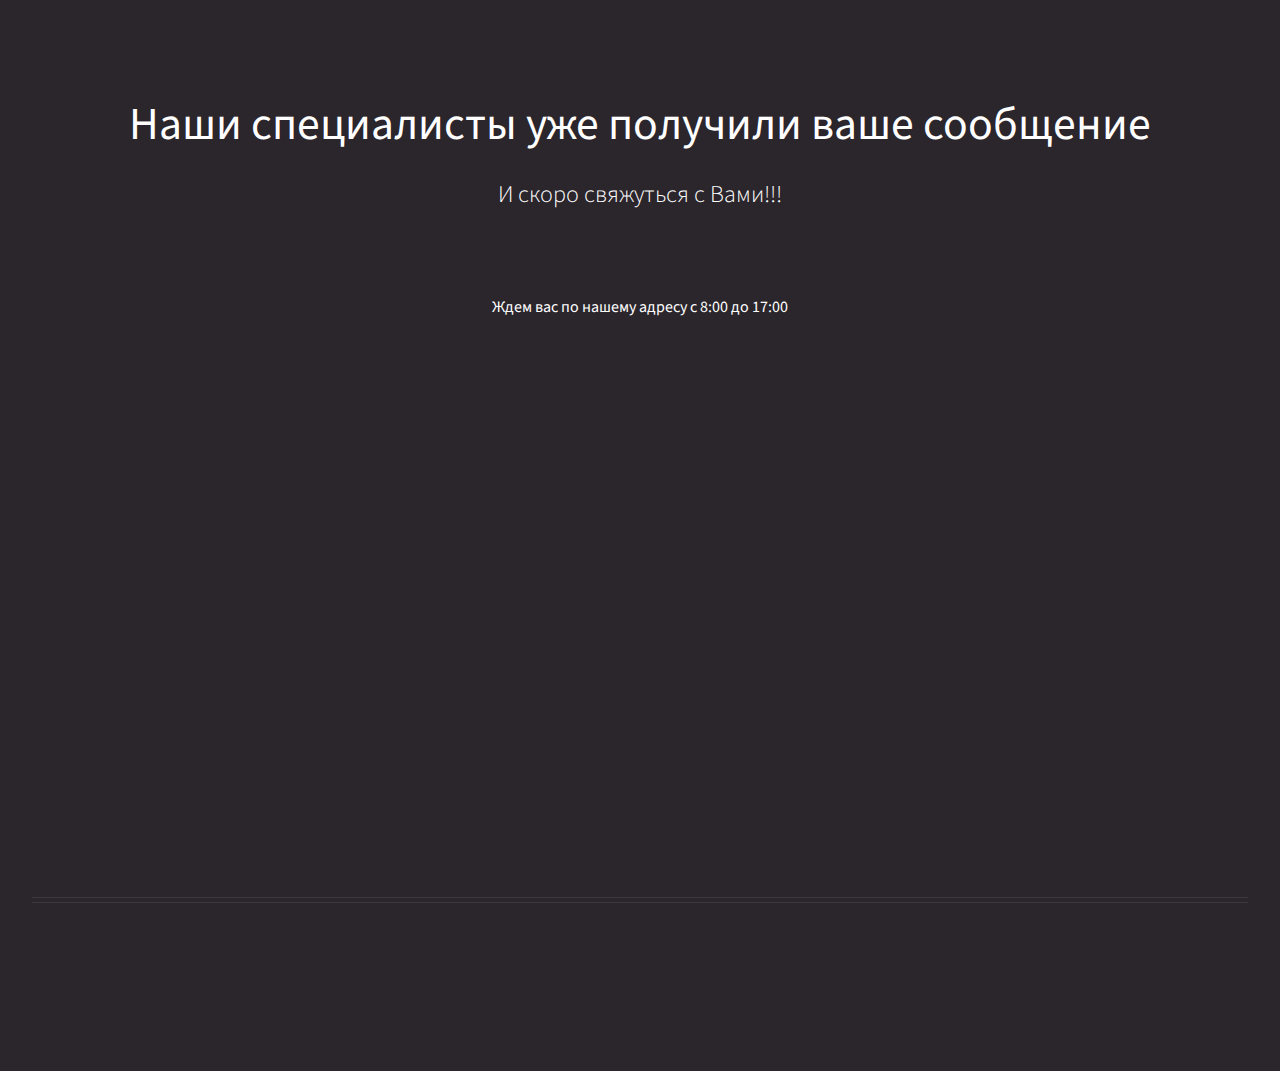
<file: weworkfast.html>
<html>
	<head>
		<title>Вакансии</title>
		<meta charset="utf-8" />
		<script src='https://www.google.com/recaptcha/api.js'></script>
		<meta name="viewport" content="width=device-width, initial-scale=1" />
		<!--[if lte IE 8]><script src="assets/js/ie/html5shiv.js"></script><![endif]-->
		<link rel="stylesheet" href="assets/css/main.css" />
		<!--[if lte IE 8]><link rel="stylesheet" href="assets/css/ie8.css" /><![endif]-->
	</head>
	<div id="footer">
					<div class="container">
						<div class="row">
								<section class="12u 12u(mobile)">
									<header>
										<h2>Наши специалисты уже получили ваше сообщение</h2>
										<p style="align:center;">И скоро свяжуться с Вами!!!</p>
									</header>

								</section>
						</div>
						<div class="row">
							<div class="container">
								<section class="12u 12u(mobile)">
									<header>
										<h1 style="color:white;"><span class="label">Ждем вас по нашему адресу с 8:00 до 17:00 </span></h1>
										<iframe src="https://www.google.com/maps/embed?pb=!1m18!1m12!1m3!1d2289.064866136699!2d82.88998901590107!3d54.98949668035609!2m3!1f0!2f0!3f0!3m2!1i1024!2i768!4f13.1!3m3!1m2!1s0x42dfe6e9961759fd%3A0x32cf7e090888623c!2z0J7RgNCz0YLQtdGF0YHRgtGA0L7QuSwg0JjRgdC_0YvRgtCw0YLQtdC70YzQvdCw0Y8g0JvQsNCx0L7RgNCw0YLQvtGA0LjRjw!5e0!3m2!1sru!2sru!4v1465127766313" width="500" height="500" frameborder="0"
										style="border:0; left:50%; alignment:center" allowfullscreen></iframe>
									</header>
								</section>
							</div>
						</div>
						</div>
						<hr />
						</div>

						</div>




		<!-- Scripts -->
			<script src="assets/js/jquery.min.js"></script>
			<script src="assets/js/jquery.dropotron.min.js"></script>
			<script src="assets/js/jquery.scrolly.min.js"></script>
			<script src="assets/js/jquery.onvisible.min.js"></script>
			<script src="assets/js/skel.min.js"></script>
			<script src="assets/js/util.js"></script>

			<!--[if lte IE 8]><script src="assets/js/ie/respond.min.js"></script><![endif]-->
			<script src="assets/js/main.js"></script>

	</body>
</html>
</file>
<file: assets/css/ie8.css>
/*
	Helios by HTML5 UP
	html5up.net | @ajlkn
	Free for personal and commercial use under the CCA 3.0 license (html5up.net/license)
*/

/* Basic */

	a {
		border-bottom: solid 1px #ddd;
	}

	hr {
		border-top: solid 1px #777;
		border-bottom: solid 1px #777;
	}

	.timestamp {
		color: #777;
	}

/* Section/Article */

	section > .last-child, section.last-child, article > .last-child, article.last-child {
		margin-bottom: 0;
	}

/* List */

	ul.divided li {
		border-top: solid 1px #777;
	}

	ul.menu li {
		border-left: solid 1px #777;
	}

	ul.icons {
		background: #333;
		-ms-behavior: url("assets/js/ie/PIE.htc");
	}

/* Button */

	.button {
		-ms-behavior: url("assets/js/ie/PIE.htc");
	}

/* Icons */

	.icon.circled {
		-ms-behavior: url("assets/js/ie/PIE.htc");
	}

/* Header */

	#header {
		-ms-behavior: url("assets/js/ie/backgroundsize.min.htc");
	}

	body.homepage #header {
		height: auto;
		min-height: 0;
		padding: 12em 0 12em 0;
	}

		body.homepage #header:after {
			display: none;
		}

/* Nav */

	#nav > ul:before, #nav > ul:after {
		border-top: solid 1px #777;
		border-bottom: solid 1px #777;
	}

	#nav > ul > li {
		-ms-behavior: url("assets/js/ie/PIE.htc");
	}

		#nav > ul > li.active {
			border-color: #999;
		}

	.dropotron {
		background: #fff;
		-ms-behavior: url("assets/js/ie/PIE.htc");
	}

		.dropotron li {
			border-color: #eee;
			padding-right: 1em;
			color: #5b5b5b;
		}

		.dropotron.level-0 {
			box-shadow: none !important;
			margin-top: 1em;
		}

/* Carousel */

	.carousel .forward, .carousel .backward {
		border-radius: 100%;
		background-color: #483949;
		width: 7em;
		height: 7em;
		margin-top: -3.5em;
		border-radius: 100%;
		-ms-behavior: url("assets/js/ie/PIE.htc");
	}

		.carousel .forward:before, .carousel .backward:before {
			display: none;
		}

	.carousel .forward {
		right: -3.5em;
	}

	.carousel .backward {
		left: -3.5em;
	}

/* Footer */

	#footer ul.divided li {
		border-color: #3B373C;
	}

	#footer ul.menu li {
		border-color: #3B373C;
	}

	#footer hr {
		border-color: #3B373C;
	}

	#footer .icons {
		background: #2F2930;
	}

	#footer .copyright {
		color: #777;
	}

		#footer .copyright a {
			color: #aaa;
			border: 0;
		}

			#footer .copyright a:hover {
				color: #ccc;
			}
</file>
<file: assets/css/main.css>
@import url("http://fonts.googleapis.com/css?family=Source+Sans+Pro:300,300italic,400,400italic,600");
@import url("font-awesome.min.css");

/*
	Helios by HTML5 UP
	html5up.net | @ajlkn
	Free for personal and commercial use under the CCA 3.0 license (html5up.net/license)
*/

/* Reset */

	html, body, div, span, applet, object, iframe, h1, h2, h3, h4, h5, h6, p, blockquote, pre, a, abbr, acronym, address, big, cite, code, del, dfn, em, img, ins, kbd, q, s, samp, small, strike, strong, sub, sup, tt, var, b, u, i, center, dl, dt, dd, ol, ul, li, fieldset, form, label, legend, table, caption, tbody, tfoot, thead, tr, th, td, article, aside, canvas, details, embed, figure, figcaption, footer, header, hgroup, menu, nav, output, ruby, section, summary, time, mark, audio, video {
		margin: 0;
		padding: 0;
		border: 0;
		font-size: 100%;
		font: inherit;
		vertical-align: baseline;
	}

	article, aside, details, figcaption, figure, footer, header, hgroup, menu, nav, section {
		display: block;
	}



	body {
		line-height: 1;
	}

	ol, ul {
		list-style: none;
	}

	blockquote, q {
		quotes: none;
	}

	blockquote:before, blockquote:after, q:before, q:after {
		content: '';
		content: none;
	}

	table {
		border-collapse : separate;
		border-style : solid;
		font-size: small;
	}

	body {
		-webkit-text-size-adjust: none;
	}

/* Box Model */

	*, *:before, *:after {
		-moz-box-sizing: border-box;
		-webkit-box-sizing: border-box;
		box-sizing: border-box;
	}

/* Containers */

	.container {
		margin-left: auto;
		margin-right: auto;
	}

	.container.\31 25\25 {
		width: 100%;
		max-width: 1750px;
		min-width: 1400px;
	}

	.container.\37 5\25 {
		width: 1050px;
	}

	.container.\35 0\25 {
		width: 700px;
	}

	.container.\32 5\25 {
		width: 350px;
	}

	.container {
		width: 1400px;
	}

	@media screen and (max-width: 1680px) {

		.container.\31 25\25 {
			width: 100%;
			max-width: 1500px;
			min-width: 1200px;
		}

		.container.\37 5\25 {
			width: 900px;
		}

		.container.\35 0\25 {
			width: 600px;
		}

		.container.\32 5\25 {
			width: 300px;
		}

		.container {
			width: 1200px;
		}

	}

	@media screen and (max-width: 1280px) {

		.container.\31 25\25 {
			width: 100%;
			max-width: 125%;
			min-width: 100%;
		}

		.container.\37 5\25 {
			width: 75%;
		}

		.container.\35 0\25 {
			width: 50%;
		}

		.container.\32 5\25 {
			width: 25%;
		}

		.container {
			width: 100%;
		}

	}

	@media screen and (max-width: 960px) {

		.container.\31 25\25 {
			width: 100%;
			max-width: 125%;
			min-width: 100%;
		}

		.container.\37 5\25 {
			width: 75%;
		}

		.container.\35 0\25 {
			width: 50%;
		}

		.container.\32 5\25 {
			width: 25%;
		}

		.container {
			width: 100%;
		}

	}

	@media screen and (max-width: 840px) {

		.container.\31 25\25 {
			width: 100%;
			max-width: 125%;
			min-width: 100%;
		}

		.container.\37 5\25 {
			width: 75%;
		}

		.container.\35 0\25 {
			width: 50%;
		}

		.container.\32 5\25 {
			width: 25%;
		}

		.container {
			width: 100% !important;
		}

	}

	@media screen and (max-width: 736px) {

		.container.\31 25\25 {
			width: 100%;
			max-width: 125%;
			min-width: 100%;
		}

		.container.\37 5\25 {
			width: 75%;
		}

		.container.\35 0\25 {
			width: 50%;
		}

		.container.\32 5\25 {
			width: 25%;
		}

		.container {
			width: 100% !important;
		}

	}

/* Grid */

	.row {
		border-bottom: solid 1px transparent;
		-moz-box-sizing: border-box;
		-webkit-box-sizing: border-box;
		box-sizing: border-box;
	}

	.row > * {
		float: left;
		-moz-box-sizing: border-box;
		-webkit-box-sizing: border-box;
		box-sizing: border-box;
	}

	.row:after, .row:before {
		content: '';
		display: block;
		clear: both;
		height: 0;
	}

	.row.uniform > * > :first-child {
		margin-top: 0;
	}

	.row.uniform > * > :last-child {
		margin-bottom: 0;
	}

	.row.\30 \25 > * {
		padding: 0px 0 0 0px;
	}

	.row.\30 \25 {
		margin: 0px 0 -1px 0px;
	}

	.row.uniform.\30 \25 > * {
		padding: 0px 0 0 0px;
	}

	.row.uniform.\30 \25 {
		margin: 0px 0 -1px 0px;
	}

	.row > * {
		padding: 48px 0 0 48px;
	}

	.row {
		margin: -48px 0 -1px -48px;
	}

	.row.uniform > * {
		padding: 48px 0 0 48px;
	}

	.row.uniform {
		margin: -48px 0 -1px -48px;
	}

	.row.\32 00\25 > * {
		padding: 96px 0 0 96px;
	}

	.row.\32 00\25 {
		margin: -96px 0 -1px -96px;
	}

	.row.uniform.\32 00\25 > * {
		padding: 96px 0 0 96px;
	}

	.row.uniform.\32 00\25 {
		margin: -96px 0 -1px -96px;
	}

	.row.\31 50\25 > * {
		padding: 72px 0 0 72px;
	}

	.row.\31 50\25 {
		margin: -72px 0 -1px -72px;
	}

	.row.uniform.\31 50\25 > * {
		padding: 72px 0 0 72px;
	}

	.row.uniform.\31 50\25 {
		margin: -72px 0 -1px -72px;
	}

	.row.\35 0\25 > * {
		padding: 24px 0 0 24px;
	}

	.row.\35 0\25 {
		margin: -24px 0 -1px -24px;
	}

	.row.uniform.\35 0\25 > * {
		padding: 24px 0 0 24px;
	}

	.row.uniform.\35 0\25 {
		margin: -24px 0 -1px -24px;
	}

	.row.\32 5\25 > * {
		padding: 12px 0 0 12px;
	}

	.row.\32 5\25 {
		margin: -12px 0 -1px -12px;
	}

	.row.uniform.\32 5\25 > * {
		padding: 12px 0 0 12px;
	}

	.row.uniform.\32 5\25 {
		margin: -12px 0 -1px -12px;
	}

	.\31 2u, .\31 2u\24 {
		width: 100%;
		clear: none;
		margin-left: 0;
	}

	.\31 1u, .\31 1u\24 {
		width: 91.6666666667%;
		clear: none;
		margin-left: 0;
	}

	.\31 0u, .\31 0u\24 {
		width: 83.3333333333%;
		clear: none;
		margin-left: 0;
	}

	.\39 u, .\39 u\24 {
		width: 75%;
		clear: none;
		margin-left: 0;
	}

	.\38 u, .\38 u\24 {
		width: 66.6666666667%;
		clear: none;
		margin-left: 0;
	}

	.\37 u, .\37 u\24 {
		width: 58.3333333333%;
		clear: none;
		margin-left: 0;
	}

	.\36 u, .\36 u\24 {
		width: 50%;
		clear: none;
		margin-left: 0;
	}

	.\35 u, .\35 u\24 {
		width: 41.6666666667%;
		clear: none;
		margin-left: 0;
	}

	.\34 u, .\34 u\24 {
		width: 33.3333333333%;
		clear: none;
		margin-left: 0;
	}

	.\33 u, .\33 u\24 {
		width: 25%;
		clear: none;
		margin-left: 0;
	}

	.\32 u, .\32 u\24 {
		width: 16.6666666667%;
		clear: none;
		margin-left: 0;
	}

	.\31 u, .\31 u\24 {
		width: 8.3333333333%;
		clear: none;
		margin-left: 0;
	}

	.\31 2u\24 + *,
	.\31 1u\24 + *,
	.\31 0u\24 + *,
	.\39 u\24 + *,
	.\38 u\24 + *,
	.\37 u\24 + *,
	.\36 u\24 + *,
	.\35 u\24 + *,
	.\34 u\24 + *,
	.\33 u\24 + *,
	.\32 u\24 + *,
	.\31 u\24 + * {
		clear: left;
	}

	.\-11u {
		margin-left: 91.66667%;
	}

	.\-10u {
		margin-left: 83.33333%;
	}

	.\-9u {
		margin-left: 75%;
	}

	.\-8u {
		margin-left: 66.66667%;
	}

	.\-7u {
		margin-left: 58.33333%;
	}

	.\-6u {
		margin-left: 50%;
	}

	.\-5u {
		margin-left: 41.66667%;
	}

	.\-4u {
		margin-left: 33.33333%;
	}

	.\-3u {
		margin-left: 25%;
	}

	.\-2u {
		margin-left: 16.66667%;
	}

	.\-1u {
		margin-left: 8.33333%;
	}

	@media screen and (max-width: 1680px) {

		.row > * {
			padding: 48px 0 0 48px;
		}

		.row {
			margin: -48px 0 -1px -48px;
		}

		.row.uniform > * {
			padding: 48px 0 0 48px;
		}

		.row.uniform {
			margin: -48px 0 -1px -48px;
		}

		.row.\32 00\25 > * {
			padding: 96px 0 0 96px;
		}

		.row.\32 00\25 {
			margin: -96px 0 -1px -96px;
		}

		.row.uniform.\32 00\25 > * {
			padding: 96px 0 0 96px;
		}

		.row.uniform.\32 00\25 {
			margin: -96px 0 -1px -96px;
		}

		.row.\31 50\25 > * {
			padding: 72px 0 0 72px;
		}

		.row.\31 50\25 {
			margin: -72px 0 -1px -72px;
		}

		.row.uniform.\31 50\25 > * {
			padding: 72px 0 0 72px;
		}

		.row.uniform.\31 50\25 {
			margin: -72px 0 -1px -72px;
		}

		.row.\35 0\25 > * {
			padding: 24px 0 0 24px;
		}

		.row.\35 0\25 {
			margin: -24px 0 -1px -24px;
		}

		.row.uniform.\35 0\25 > * {
			padding: 24px 0 0 24px;
		}

		.row.uniform.\35 0\25 {
			margin: -24px 0 -1px -24px;
		}

		.row.\32 5\25 > * {
			padding: 12px 0 0 12px;
		}

		.row.\32 5\25 {
			margin: -12px 0 -1px -12px;
		}

		.row.uniform.\32 5\25 > * {
			padding: 12px 0 0 12px;
		}

		.row.uniform.\32 5\25 {
			margin: -12px 0 -1px -12px;
		}

		.\31 2u\28wide\29, .\31 2u\24\28wide\29 {
			width: 100%;
			clear: none;
			margin-left: 0;
		}

		.\31 1u\28wide\29, .\31 1u\24\28wide\29 {
			width: 91.6666666667%;
			clear: none;
			margin-left: 0;
		}

		.\31 0u\28wide\29, .\31 0u\24\28wide\29 {
			width: 83.3333333333%;
			clear: none;
			margin-left: 0;
		}

		.\39 u\28wide\29, .\39 u\24\28wide\29 {
			width: 75%;
			clear: none;
			margin-left: 0;
		}

		.\38 u\28wide\29, .\38 u\24\28wide\29 {
			width: 66.6666666667%;
			clear: none;
			margin-left: 0;
		}

		.\37 u\28wide\29, .\37 u\24\28wide\29 {
			width: 58.3333333333%;
			clear: none;
			margin-left: 0;
		}

		.\36 u\28wide\29, .\36 u\24\28wide\29 {
			width: 50%;
			clear: none;
			margin-left: 0;
		}

		.\35 u\28wide\29, .\35 u\24\28wide\29 {
			width: 41.6666666667%;
			clear: none;
			margin-left: 0;
		}

		.\34 u\28wide\29, .\34 u\24\28wide\29 {
			width: 33.3333333333%;
			clear: none;
			margin-left: 0;
		}

		.\33 u\28wide\29, .\33 u\24\28wide\29 {
			width: 25%;
			clear: none;
			margin-left: 0;
		}

		.\32 u\28wide\29, .\32 u\24\28wide\29 {
			width: 16.6666666667%;
			clear: none;
			margin-left: 0;
		}

		.\31 u\28wide\29, .\31 u\24\28wide\29 {
			width: 8.3333333333%;
			clear: none;
			margin-left: 0;
		}

		.\31 2u\24\28wide\29 + *,
		.\31 1u\24\28wide\29 + *,
		.\31 0u\24\28wide\29 + *,
		.\39 u\24\28wide\29 + *,
		.\38 u\24\28wide\29 + *,
		.\37 u\24\28wide\29 + *,
		.\36 u\24\28wide\29 + *,
		.\35 u\24\28wide\29 + *,
		.\34 u\24\28wide\29 + *,
		.\33 u\24\28wide\29 + *,
		.\32 u\24\28wide\29 + *,
		.\31 u\24\28wide\29 + * {
			clear: left;
		}

		.\-11u\28wide\29 {
			margin-left: 91.66667%;
		}

		.\-10u\28wide\29 {
			margin-left: 83.33333%;
		}

		.\-9u\28wide\29 {
			margin-left: 75%;
		}

		.\-8u\28wide\29 {
			margin-left: 66.66667%;
		}

		.\-7u\28wide\29 {
			margin-left: 58.33333%;
		}

		.\-6u\28wide\29 {
			margin-left: 50%;
		}

		.\-5u\28wide\29 {
			margin-left: 41.66667%;
		}

		.\-4u\28wide\29 {
			margin-left: 33.33333%;
		}

		.\-3u\28wide\29 {
			margin-left: 25%;
		}

		.\-2u\28wide\29 {
			margin-left: 16.66667%;
		}

		.\-1u\28wide\29 {
			margin-left: 8.33333%;
		}

	}

	@media screen and (max-width: 1280px) {

		.row > * {
			padding: 36px 0 0 36px;
		}

		.row {
			margin: -36px 0 -1px -36px;
		}

		.row.uniform > * {
			padding: 36px 0 0 36px;
		}

		.row.uniform {
			margin: -36px 0 -1px -36px;
		}

		.row.\32 00\25 > * {
			padding: 72px 0 0 72px;
		}

		.row.\32 00\25 {
			margin: -72px 0 -1px -72px;
		}

		.row.uniform.\32 00\25 > * {
			padding: 72px 0 0 72px;
		}

		.row.uniform.\32 00\25 {
			margin: -72px 0 -1px -72px;
		}

		.row.\31 50\25 > * {
			padding: 54px 0 0 54px;
		}

		.row.\31 50\25 {
			margin: -54px 0 -1px -54px;
		}

		.row.uniform.\31 50\25 > * {
			padding: 54px 0 0 54px;
		}

		.row.uniform.\31 50\25 {
			margin: -54px 0 -1px -54px;
		}

		.row.\35 0\25 > * {
			padding: 18px 0 0 18px;
		}

		.row.\35 0\25 {
			margin: -18px 0 -1px -18px;
		}

		.row.uniform.\35 0\25 > * {
			padding: 18px 0 0 18px;
		}

		.row.uniform.\35 0\25 {
			margin: -18px 0 -1px -18px;
		}

		.row.\32 5\25 > * {
			padding: 9px 0 0 9px;
		}

		.row.\32 5\25 {
			margin: -9px 0 -1px -9px;
		}

		.row.uniform.\32 5\25 > * {
			padding: 9px 0 0 9px;
		}

		.row.uniform.\32 5\25 {
			margin: -9px 0 -1px -9px;
		}

		.\31 2u\28normal\29, .\31 2u\24\28normal\29 {
			width: 100%;
			clear: none;
			margin-left: 0;
		}

		.\31 1u\28normal\29, .\31 1u\24\28normal\29 {
			width: 91.6666666667%;
			clear: none;
			margin-left: 0;
		}

		.\31 0u\28normal\29, .\31 0u\24\28normal\29 {
			width: 83.3333333333%;
			clear: none;
			margin-left: 0;
		}

		.\39 u\28normal\29, .\39 u\24\28normal\29 {
			width: 75%;
			clear: none;
			margin-left: 0;
		}

		.\38 u\28normal\29, .\38 u\24\28normal\29 {
			width: 66.6666666667%;
			clear: none;
			margin-left: 0;
		}

		.\37 u\28normal\29, .\37 u\24\28normal\29 {
			width: 58.3333333333%;
			clear: none;
			margin-left: 0;
		}

		.\36 u\28normal\29, .\36 u\24\28normal\29 {
			width: 50%;
			clear: none;
			margin-left: 0;
		}

		.\35 u\28normal\29, .\35 u\24\28normal\29 {
			width: 41.6666666667%;
			clear: none;
			margin-left: 0;
		}

		.\34 u\28normal\29, .\34 u\24\28normal\29 {
			width: 33.3333333333%;
			clear: none;
			margin-left: 0;
		}

		.\33 u\28normal\29, .\33 u\24\28normal\29 {
			width: 25%;
			clear: none;
			margin-left: 0;
		}

		.\32 u\28normal\29, .\32 u\24\28normal\29 {
			width: 16.6666666667%;
			clear: none;
			margin-left: 0;
		}

		.\31 u\28normal\29, .\31 u\24\28normal\29 {
			width: 8.3333333333%;
			clear: none;
			margin-left: 0;
		}

		.\31 2u\24\28normal\29 + *,
		.\31 1u\24\28normal\29 + *,
		.\31 0u\24\28normal\29 + *,
		.\39 u\24\28normal\29 + *,
		.\38 u\24\28normal\29 + *,
		.\37 u\24\28normal\29 + *,
		.\36 u\24\28normal\29 + *,
		.\35 u\24\28normal\29 + *,
		.\34 u\24\28normal\29 + *,
		.\33 u\24\28normal\29 + *,
		.\32 u\24\28normal\29 + *,
		.\31 u\24\28normal\29 + * {
			clear: left;
		}

		.\-11u\28normal\29 {
			margin-left: 91.66667%;
		}

		.\-10u\28normal\29 {
			margin-left: 83.33333%;
		}

		.\-9u\28normal\29 {
			margin-left: 75%;
		}

		.\-8u\28normal\29 {
			margin-left: 66.66667%;
		}

		.\-7u\28normal\29 {
			margin-left: 58.33333%;
		}

		.\-6u\28normal\29 {
			margin-left: 50%;
		}

		.\-5u\28normal\29 {
			margin-left: 41.66667%;
		}

		.\-4u\28normal\29 {
			margin-left: 33.33333%;
		}

		.\-3u\28normal\29 {
			margin-left: 25%;
		}

		.\-2u\28normal\29 {
			margin-left: 16.66667%;
		}

		.\-1u\28normal\29 {
			margin-left: 8.33333%;
		}

	}

	@media screen and (max-width: 960px) {

		.row > * {
			padding: 32px 0 0 32px;
		}

		.row {
			margin: -32px 0 -1px -32px;
		}

		.row.uniform > * {
			padding: 32px 0 0 32px;
		}

		.row.uniform {
			margin: -32px 0 -1px -32px;
		}

		.row.\32 00\25 > * {
			padding: 64px 0 0 64px;
		}

		.row.\32 00\25 {
			margin: -64px 0 -1px -64px;
		}

		.row.uniform.\32 00\25 > * {
			padding: 64px 0 0 64px;
		}

		.row.uniform.\32 00\25 {
			margin: -64px 0 -1px -64px;
		}

		.row.\31 50\25 > * {
			padding: 48px 0 0 48px;
		}

		.row.\31 50\25 {
			margin: -48px 0 -1px -48px;
		}

		.row.uniform.\31 50\25 > * {
			padding: 48px 0 0 48px;
		}

		.row.uniform.\31 50\25 {
			margin: -48px 0 -1px -48px;
		}

		.row.\35 0\25 > * {
			padding: 16px 0 0 16px;
		}

		.row.\35 0\25 {
			margin: -16px 0 -1px -16px;
		}

		.row.uniform.\35 0\25 > * {
			padding: 16px 0 0 16px;
		}

		.row.uniform.\35 0\25 {
			margin: -16px 0 -1px -16px;
		}

		.row.\32 5\25 > * {
			padding: 8px 0 0 8px;
		}

		.row.\32 5\25 {
			margin: -8px 0 -1px -8px;
		}

		.row.uniform.\32 5\25 > * {
			padding: 8px 0 0 8px;
		}

		.row.uniform.\32 5\25 {
			margin: -8px 0 -1px -8px;
		}

		.\31 2u\28narrow\29, .\31 2u\24\28narrow\29 {
			width: 100%;
			clear: none;
			margin-left: 0;
		}

		.\31 1u\28narrow\29, .\31 1u\24\28narrow\29 {
			width: 91.6666666667%;
			clear: none;
			margin-left: 0;
		}

		.\31 0u\28narrow\29, .\31 0u\24\28narrow\29 {
			width: 83.3333333333%;
			clear: none;
			margin-left: 0;
		}

		.\39 u\28narrow\29, .\39 u\24\28narrow\29 {
			width: 75%;
			clear: none;
			margin-left: 0;
		}

		.\38 u\28narrow\29, .\38 u\24\28narrow\29 {
			width: 66.6666666667%;
			clear: none;
			margin-left: 0;
		}

		.\37 u\28narrow\29, .\37 u\24\28narrow\29 {
			width: 58.3333333333%;
			clear: none;
			margin-left: 0;
		}

		.\36 u\28narrow\29, .\36 u\24\28narrow\29 {
			width: 50%;
			clear: none;
			margin-left: 0;
		}

		.\35 u\28narrow\29, .\35 u\24\28narrow\29 {
			width: 41.6666666667%;
			clear: none;
			margin-left: 0;
		}

		.\34 u\28narrow\29, .\34 u\24\28narrow\29 {
			width: 33.3333333333%;
			clear: none;
			margin-left: 0;
		}

		.\33 u\28narrow\29, .\33 u\24\28narrow\29 {
			width: 25%;
			clear: none;
			margin-left: 0;
		}

		.\32 u\28narrow\29, .\32 u\24\28narrow\29 {
			width: 16.6666666667%;
			clear: none;
			margin-left: 0;
		}

		.\31 u\28narrow\29, .\31 u\24\28narrow\29 {
			width: 8.3333333333%;
			clear: none;
			margin-left: 0;
		}

		.\31 2u\24\28narrow\29 + *,
		.\31 1u\24\28narrow\29 + *,
		.\31 0u\24\28narrow\29 + *,
		.\39 u\24\28narrow\29 + *,
		.\38 u\24\28narrow\29 + *,
		.\37 u\24\28narrow\29 + *,
		.\36 u\24\28narrow\29 + *,
		.\35 u\24\28narrow\29 + *,
		.\34 u\24\28narrow\29 + *,
		.\33 u\24\28narrow\29 + *,
		.\32 u\24\28narrow\29 + *,
		.\31 u\24\28narrow\29 + * {
			clear: left;
		}

		.\-11u\28narrow\29 {
			margin-left: 91.66667%;
		}

		.\-10u\28narrow\29 {
			margin-left: 83.33333%;
		}

		.\-9u\28narrow\29 {
			margin-left: 75%;
		}

		.\-8u\28narrow\29 {
			margin-left: 66.66667%;
		}

		.\-7u\28narrow\29 {
			margin-left: 58.33333%;
		}

		.\-6u\28narrow\29 {
			margin-left: 50%;
		}

		.\-5u\28narrow\29 {
			margin-left: 41.66667%;
		}

		.\-4u\28narrow\29 {
			margin-left: 33.33333%;
		}

		.\-3u\28narrow\29 {
			margin-left: 25%;
		}

		.\-2u\28narrow\29 {
			margin-left: 16.66667%;
		}

		.\-1u\28narrow\29 {
			margin-left: 8.33333%;
		}

	}

	@media screen and (max-width: 840px) {

		.row > * {
			padding: 32px 0 0 32px;
		}

		.row {
			margin: -32px 0 -1px -32px;
		}

		.row.uniform > * {
			padding: 32px 0 0 32px;
		}

		.row.uniform {
			margin: -32px 0 -1px -32px;
		}

		.row.\32 00\25 > * {
			padding: 64px 0 0 64px;
		}

		.row.\32 00\25 {
			margin: -64px 0 -1px -64px;
		}

		.row.uniform.\32 00\25 > * {
			padding: 64px 0 0 64px;
		}

		.row.uniform.\32 00\25 {
			margin: -64px 0 -1px -64px;
		}

		.row.\31 50\25 > * {
			padding: 48px 0 0 48px;
		}

		.row.\31 50\25 {
			margin: -48px 0 -1px -48px;
		}

		.row.uniform.\31 50\25 > * {
			padding: 48px 0 0 48px;
		}

		.row.uniform.\31 50\25 {
			margin: -48px 0 -1px -48px;
		}

		.row.\35 0\25 > * {
			padding: 16px 0 0 16px;
		}

		.row.\35 0\25 {
			margin: -16px 0 -1px -16px;
		}

		.row.uniform.\35 0\25 > * {
			padding: 16px 0 0 16px;
		}

		.row.uniform.\35 0\25 {
			margin: -16px 0 -1px -16px;
		}

		.row.\32 5\25 > * {
			padding: 8px 0 0 8px;
		}

		.row.\32 5\25 {
			margin: -8px 0 -1px -8px;
		}

		.row.uniform.\32 5\25 > * {
			padding: 8px 0 0 8px;
		}

		.row.uniform.\32 5\25 {
			margin: -8px 0 -1px -8px;
		}

		.\31 2u\28narrower\29, .\31 2u\24\28narrower\29 {
			width: 100%;
			clear: none;
			margin-left: 0;
		}

		.\31 1u\28narrower\29, .\31 1u\24\28narrower\29 {
			width: 91.6666666667%;
			clear: none;
			margin-left: 0;
		}

		.\31 0u\28narrower\29, .\31 0u\24\28narrower\29 {
			width: 83.3333333333%;
			clear: none;
			margin-left: 0;
		}

		.\39 u\28narrower\29, .\39 u\24\28narrower\29 {
			width: 75%;
			clear: none;
			margin-left: 0;
		}

		.\38 u\28narrower\29, .\38 u\24\28narrower\29 {
			width: 66.6666666667%;
			clear: none;
			margin-left: 0;
		}

		.\37 u\28narrower\29, .\37 u\24\28narrower\29 {
			width: 58.3333333333%;
			clear: none;
			margin-left: 0;
		}

		.\36 u\28narrower\29, .\36 u\24\28narrower\29 {
			width: 50%;
			clear: none;
			margin-left: 0;
		}

		.\35 u\28narrower\29, .\35 u\24\28narrower\29 {
			width: 41.6666666667%;
			clear: none;
			margin-left: 0;
		}

		.\34 u\28narrower\29, .\34 u\24\28narrower\29 {
			width: 33.3333333333%;
			clear: none;
			margin-left: 0;
		}

		.\33 u\28narrower\29, .\33 u\24\28narrower\29 {
			width: 25%;
			clear: none;
			margin-left: 0;
		}

		.\32 u\28narrower\29, .\32 u\24\28narrower\29 {
			width: 16.6666666667%;
			clear: none;
			margin-left: 0;
		}

		.\31 u\28narrower\29, .\31 u\24\28narrower\29 {
			width: 8.3333333333%;
			clear: none;
			margin-left: 0;
		}

		.\31 2u\24\28narrower\29 + *,
		.\31 1u\24\28narrower\29 + *,
		.\31 0u\24\28narrower\29 + *,
		.\39 u\24\28narrower\29 + *,
		.\38 u\24\28narrower\29 + *,
		.\37 u\24\28narrower\29 + *,
		.\36 u\24\28narrower\29 + *,
		.\35 u\24\28narrower\29 + *,
		.\34 u\24\28narrower\29 + *,
		.\33 u\24\28narrower\29 + *,
		.\32 u\24\28narrower\29 + *,
		.\31 u\24\28narrower\29 + * {
			clear: left;
		}

		.\-11u\28narrower\29 {
			margin-left: 91.66667%;
		}

		.\-10u\28narrower\29 {
			margin-left: 83.33333%;
		}

		.\-9u\28narrower\29 {
			margin-left: 75%;
		}

		.\-8u\28narrower\29 {
			margin-left: 66.66667%;
		}

		.\-7u\28narrower\29 {
			margin-left: 58.33333%;
		}

		.\-6u\28narrower\29 {
			margin-left: 50%;
		}

		.\-5u\28narrower\29 {
			margin-left: 41.66667%;
		}

		.\-4u\28narrower\29 {
			margin-left: 33.33333%;
		}

		.\-3u\28narrower\29 {
			margin-left: 25%;
		}

		.\-2u\28narrower\29 {
			margin-left: 16.66667%;
		}

		.\-1u\28narrower\29 {
			margin-left: 8.33333%;
		}

	}

	@media screen and (max-width: 736px) {

		.row > * {
			padding: 20px 0 0 20px;
		}

		.row {
			margin: -20px 0 -1px -20px;
		}

		.row.uniform > * {
			padding: 20px 0 0 20px;
		}

		.row.uniform {
			margin: -20px 0 -1px -20px;
		}

		.row.\32 00\25 > * {
			padding: 40px 0 0 40px;
		}

		.row.\32 00\25 {
			margin: -40px 0 -1px -40px;
		}

		.row.uniform.\32 00\25 > * {
			padding: 40px 0 0 40px;
		}

		.row.uniform.\32 00\25 {
			margin: -40px 0 -1px -40px;
		}

		.row.\31 50\25 > * {
			padding: 30px 0 0 30px;
		}

		.row.\31 50\25 {
			margin: -30px 0 -1px -30px;
		}

		.row.uniform.\31 50\25 > * {
			padding: 30px 0 0 30px;
		}

		.row.uniform.\31 50\25 {
			margin: -30px 0 -1px -30px;
		}

		.row.\35 0\25 > * {
			padding: 10px 0 0 10px;
		}

		.row.\35 0\25 {
			margin: -10px 0 -1px -10px;
		}

		.row.uniform.\35 0\25 > * {
			padding: 10px 0 0 10px;
		}

		.row.uniform.\35 0\25 {
			margin: -10px 0 -1px -10px;
		}

		.row.\32 5\25 > * {
			padding: 5px 0 0 5px;
		}

		.row.\32 5\25 {
			margin: -5px 0 -1px -5px;
		}

		.row.uniform.\32 5\25 > * {
			padding: 5px 0 0 5px;
		}

		.row.uniform.\32 5\25 {
			margin: -5px 0 -1px -5px;
		}

		.\31 2u\28mobile\29, .\31 2u\24\28mobile\29 {
			width: 100%;
			clear: none;
			margin-left: 0;
		}

		.\31 1u\28mobile\29, .\31 1u\24\28mobile\29 {
			width: 91.6666666667%;
			clear: none;
			margin-left: 0;
		}

		.\31 0u\28mobile\29, .\31 0u\24\28mobile\29 {
			width: 83.3333333333%;
			clear: none;
			margin-left: 0;
		}

		.\39 u\28mobile\29, .\39 u\24\28mobile\29 {
			width: 75%;
			clear: none;
			margin-left: 0;
		}

		.\38 u\28mobile\29, .\38 u\24\28mobile\29 {
			width: 66.6666666667%;
			clear: none;
			margin-left: 0;
		}

		.\37 u\28mobile\29, .\37 u\24\28mobile\29 {
			width: 58.3333333333%;
			clear: none;
			margin-left: 0;
		}

		.\36 u\28mobile\29, .\36 u\24\28mobile\29 {
			width: 50%;
			clear: none;
			margin-left: 0;
		}

		.\35 u\28mobile\29, .\35 u\24\28mobile\29 {
			width: 41.6666666667%;
			clear: none;
			margin-left: 0;
		}

		.\34 u\28mobile\29, .\34 u\24\28mobile\29 {
			width: 33.3333333333%;
			clear: none;
			margin-left: 0;
		}

		.\33 u\28mobile\29, .\33 u\24\28mobile\29 {
			width: 25%;
			clear: none;
			margin-left: 0;
		}

		.\32 u\28mobile\29, .\32 u\24\28mobile\29 {
			width: 16.6666666667%;
			clear: none;
			margin-left: 0;
		}

		.\31 u\28mobile\29, .\31 u\24\28mobile\29 {
			width: 8.3333333333%;
			clear: none;
			margin-left: 0;
		}

		.\31 2u\24\28mobile\29 + *,
		.\31 1u\24\28mobile\29 + *,
		.\31 0u\24\28mobile\29 + *,
		.\39 u\24\28mobile\29 + *,
		.\38 u\24\28mobile\29 + *,
		.\37 u\24\28mobile\29 + *,
		.\36 u\24\28mobile\29 + *,
		.\35 u\24\28mobile\29 + *,
		.\34 u\24\28mobile\29 + *,
		.\33 u\24\28mobile\29 + *,
		.\32 u\24\28mobile\29 + *,
		.\31 u\24\28mobile\29 + * {
			clear: left;
		}

		.\-11u\28mobile\29 {
			margin-left: 91.66667%;
		}

		.\-10u\28mobile\29 {
			margin-left: 83.33333%;
		}

		.\-9u\28mobile\29 {
			margin-left: 75%;
		}

		.\-8u\28mobile\29 {
			margin-left: 66.66667%;
		}

		.\-7u\28mobile\29 {
			margin-left: 58.33333%;
		}

		.\-6u\28mobile\29 {
			margin-left: 50%;
		}

		.\-5u\28mobile\29 {
			margin-left: 41.66667%;
		}

		.\-4u\28mobile\29 {
			margin-left: 33.33333%;
		}

		.\-3u\28mobile\29 {
			margin-left: 25%;
		}

		.\-2u\28mobile\29 {
			margin-left: 16.66667%;
		}

		.\-1u\28mobile\29 {
			margin-left: 8.33333%;
		}

	}

/* Basic */

	body {
		background: #f0f4f4;
		color: #5b5b5b;
		font-size: 15pt;
		line-height: 1.85em;
		font-family: 'Source Sans Pro', sans-serif;
		font-weight: 300;
	}

		body.is-loading *, body.is-loading *:after, body.is-loading *:before {
			-moz-transition: none !important;
			-webkit-transition: none !important;
			-ms-transition: none !important;
			transition: none !important;
			-moz-animation: none !important;
			-webkit-animation: none !important;
			-ms-animation: none !important;
			animation: none !important;
		}

	input, textarea, select {
		font-size: 15pt;
		line-height: 1.85em;
		font-family: 'Source Sans Pro', sans-serif;
		font-weight: 300;
	}

	h1, h2, h3, h4, h5, h6 {
		font-weight: 400;
		color: #483949;
		line-height: 1.25em;
	}
	p.name{
		display: inline-block;
	}

	h1 a, h2 a, h3 a, h4 a, h5 a, h6 a {
		color: inherit;
		text-decoration: none;
		border-bottom-color: transparent;
	}

	h1 strong, h2 strong, h3 strong, h4 strong, h5 strong, h6 strong {
		font-weight: 600;
	}

	h2 {
		font-size: 2.85em;
	}

	h3 {
		font-size: 1.25em;
	}

	h4 {
		font-size: 1em;
		margin: 0 0 0.25em 0;
	}

	strong, b {
		font-weight: 400;
		color: #483949;
	}

	em, i {
		font-style: italic;
	}

	a {
		color: inherit;
		border-bottom: solid 1px rgba(128, 128, 128, 0.15);
		text-decoration: none;
		-moz-transition: background-color 0.35s ease-in-out, color 0.35s ease-in-out, border-bottom-color 0.35s ease-in-out;
		-webkit-transition: background-color 0.35s ease-in-out, color 0.35s ease-in-out, border-bottom-color 0.35s ease-in-out;
		-ms-transition: background-color 0.35s ease-in-out, color 0.35s ease-in-out, border-bottom-color 0.35s ease-in-out;
		transition: background-color 0.35s ease-in-out, color 0.35s ease-in-out, border-bottom-color 0.35s ease-in-out;
	}

		a:hover {
			color: #ef8376;
			border-bottom-color: transparent;
		}


	sub {
		position: relative;
		top: 0.5em;
		font-size: 0.8em;
	}

	sup {
		position: relative;
		top: -0.5em;
		font-size: 0.8em;
	}

	blockquote {
		border-left: solid 0.5em #ddd;
		padding: 1em 0 1em 2em;
		font-style: italic;
	}

	p, ul, ol, dl, table {
		margin-bottom: 1em;
	}

	p {
		text-align: justify;
	}

	br.clear {
		clear: both;
	}

	hr {
		position: relative;
		display: block;
		border: 0;
		top: 4.5em;
		margin-bottom: 9em;
		height: 6px;
		border-top: solid 1px rgba(128, 128, 128, 0.2);
		border-bottom: solid 1px rgba(128, 128, 128, 0.2);
	}

		hr:before, hr:after {
			content: '';
			position: absolute;
			top: -8px;
			display: block;
			width: 1px;
			height: 21px;
			background: rgba(128, 128, 128, 0.2);
		}

		hr:before {
			left: -1px;
		}

		hr:after {
			right: -1px;
		}

	.timestamp {
		color: rgba(128, 128, 128, 0.75);
		font-size: 0.8em;
	}

/* Sections/Article */

	section, article {
		margin-bottom: 3em;
	}

		section > :last-child, section:last-child, article > :last-child, article:last-child {
			margin-bottom: 0;
		}

		section.special > header, section.special > footer, article.special > header, article.special > footer {
			text-align: center;
		}

	.row > section, .row > article {
		margin-bottom: 0;
	}

	header {
		margin: 0 0 1em 0;
	}

		header > p {
			display: block;
			font-size: 1.5em;
			margin: 1em 0 2em 0;
			line-height: 1.5em;
			text-align: inherit;
		}

	footer {
		margin: 2.5em 0 0 0;
	}

/* Image */

	.image {
		position: relative;
		display: inline-block;
		border: 0;
		outline: 0;
	}

		.image img {
			display: block;
			width: 100%;
		}

		.image.fit {
			display: block;
			width: 100%;
		}

		.image.featured {
			display: block;
			width: 100%;
			height: 100%;
			margin: 0 0 4em 0;

		}

		.image.left {
			float: left;
			margin: 0 2em 2em 0;
		}

		.image.centered {
			display: block;
			margin: 0 0 2em 0;
		}

			.image.centered img {
				margin: 0 auto;
				width: auto;
			}

/* List */

	ul.default {
		list-style: disc;
		padding-left: 1em;
	}

		ul.default li {
			padding-left: 0.5em;
		}

	ul.actions {
		margin: 3em 0 0 0;
	}

		form ul.actions {
			margin-top: 0;
		}

		ul.actions li {
			display: inline-block;
			margin: 0 0.75em 0 0.75em;
		}

			ul.actions li:first-child {
				margin-left: 0;
			}

			ul.actions li:last-child {
				margin-right: 0;
			}

	ul.divided li {
		border-top: solid 1px rgba(128, 128, 128, 0.2);
		padding-top: 1.5em;
		margin-top: 1.5em;
	}

		ul.divided li:first-child {
			border-top: 0;
			padding-top: 0;
			margin-top: 0;
		}

	ul.menu {
		height: 1em;
		line-height: 1em;
	}

		ul.menu li {
			display: inline-block;
			border-left: solid 1px rgba(128, 128, 128, 0.2);
			padding-left: 1.25em;
			margin-left: 1.25em;
		}

			ul.menu li:first-child {
				border-left: 0;
				padding-left: 0;
				margin-left: 0;
			}

	ul.icons {
		position: relative;
		background: rgba(128, 128, 128, 0.05);
		border-radius: 4em;
		display: inline-block;
		padding: 0.35em 0.75em 0.35em 0.75em;
		font-size: 1.25em;
		cursor: default;
	}

		ul.icons li {
			display: inline-block;
		}

			ul.icons li a {
				display: inline-block;
				background: none;
				width: 2.5em;
				height: 2.5em;
				line-height: 2.5em;
				text-align: center;
				border-radius: 100%;
				border: 0;
				color: inherit;
			}

				ul.icons li a:hover {
					color: #ef8376;
				}

	.pagination li{
		display:inline-block;
    padding:5px;
	}

	ol.pagination{
		display: inline-block;
	}


	ol.default {
		list-style: decimal;
		padding-left: 1.25em;
	}

	div.hid{
		display: none;
	}


.pagination li {
  display:inline-block;
  padding:5px;
}

padding-left: 0.25em;
		ol.default li {
		}

/* Form */

	form label {
		display: block;
		font-weight: 400;
		color: #483949;
		margin: 0 0 1em 0;
	}

	form input[type="text"],
	form input[type="email"],
	form input[type="password"],
	form select,
	form textarea {
		-webkit-appearance: none;
		display: block;
		border: 0;
		background: #fafafa;
		width: 100%;
		border-radius: 0.5em;
		border: solid 1px #E5E5E5;
		padding: 1em;
		-moz-transition: background-color 0.35s ease-in-out, border-color 0.35s ease-in-out;
		-webkit-transition: background-color 0.35s ease-in-out, border-color 0.35s ease-in-out;
		-ms-transition: background-color 0.35s ease-in-out, border-color 0.35s ease-in-out;
		transition: background-color 0.35s ease-in-out, border-color 0.35s ease-in-out;
	}

		form input[type="text"]:focus,
		form input[type="email"]:focus,
		form input[type="password"]:focus,
		form select:focus,
		form textarea:focus {
			background: #fff;
			border-color: #df7366;
		}

	form input[type="text"],
	form input[type="email"],
	form input[type="password"],
	form select {
		line-height: 1em;
	}

	form textarea {
		min-height: 9em;
	}

	form .formerize-placeholder {
		color: #555 !important;
	}

	form ::-webkit-input-placeholder {
		color: #555 !important;
	}

	form :-moz-placeholder {
		color: #555 !important;
	}

	form ::-moz-placeholder {
		color: #555 !important;
	}

	form :-ms-input-placeholder {
		color: #555 !important;
	}

	form ::-moz-focus-inner {
		border: 0;
	}

/* Table */

	table {
		width: 100%;
		border-collapse: separate;
	}
	thead{
		background-color: 	#FFE4B5;
	}

		table.default {
			width: 100%;
		}

			table.default tbody tr {
				border-top: solid 1px #e5e5e5;
			}

				table.default tbody tr:first-child {
					border-top: 0;
				}

				table.default tbody tr:nth-child(2n+1) {
					background: #fafafa;
				}

			table.default td {
				padding: 0.5em 1em 0.5em 1em;
			}

			table.default th {
				text-align: left;
				font-weight: 400;
				padding: 0.5em 1em 0.5em 1em;
			}

			table.default thead {
				border-bottom: solid 2px #e5e5e5;
			}

			table.default tfoot {
				border-top: solid 2px #e5e5e5;
			}

/* Button */

	input[type="button"],
	input[type="submit"],
	input[type="reset"],
	button,
	.button {
		position: relative;
		display: inline-block;
		background: #df7366;
		color: #fff;
		text-align: center;
		border-radius: 0.5em;
		text-decoration: none;
		padding: 0.65em 3em 0.65em 3em;
		border: 0;
		cursor: pointer;
		outline: 0;
		font-weight: 300;
		-moz-transition: background-color 0.35s ease-in-out, color 0.35s ease-in-out, border-bottom-color 0.35s ease-in-out;
		-webkit-transition: background-color 0.35s ease-in-out, color 0.35s ease-in-out, border-bottom-color 0.35s ease-in-out;
		-ms-transition: background-color 0.35s ease-in-out, color 0.35s ease-in-out, border-bottom-color 0.35s ease-in-out;
		transition: background-color 0.35s ease-in-out, color 0.35s ease-in-out, border-bottom-color 0.35s ease-in-out;
	}

		input[type="button"]:hover,
		input[type="submit"]:hover,
		input[type="reset"]:hover,
		button:hover,
		.button:hover {
			color: #fff;
			background: #ef8376;
		}

		input[type="button"].alt,
		input[type="submit"].alt,
		input[type="reset"].alt,
		button.alt,
		.button.alt {
			background: #2B252C;
		}

			input[type="button"].alt:hover,
			input[type="submit"].alt:hover,
			input[type="reset"].alt:hover,
			button.alt:hover,
			.button.alt:hover {
				background: #3B353C;
			}

/* Post */

	.post.stub {
		text-align: center;
	}

		.post.stub header {
			margin: 0;
		}

/* Icons */

	.icon {
		text-decoration: none;
	}

		.icon:before {
			display: inline-block;
			font-family: FontAwesome;
			font-size: 1.25em;
			text-decoration: none;
			font-style: normal;
			font-weight: normal;
			line-height: 1;
			-webkit-font-smoothing: antialiased;
			-moz-osx-font-smoothing: grayscale;
		}

		.icon > .label {
			display: none;
		}

		.icon.circled {
			position: relative;
			display: inline-block;
			background: #2b252c;
			color: #fff;
			border-radius: 100%;
			width: 3em;
			height: 3em;
			line-height: 3.25em;
			text-align: center;
			font-size: 1.25em;
		}

			header .icon.circled {
				margin: 0 0 2em 0;
			}

/* Wrapper */

	.wrapper {
		background: #fff;
		margin: 0 0 2em 0;
		padding: 6em 0 6em 0;
	}

		.wrapper.style2 {
			padding-top: 0;
		}

/* Header */

	#header {
		position: relative;
		background-image: url("../../images/img1.jpg");
		background-size: cover;
		background-position: center center;
		background-attachment: fixed;
		color: #fff;
		text-align: center;
		padding: 7.5em 0 2em 0;
		cursor: default;
	}

		#header:before {
			content: '';
			display: inline-block;
			vertical-align: middle;
			height: 100%;
		}

		#header .inner {
			position: relative;
			z-index: 1;
			margin: 0;
			display: inline-block;
			vertical-align: middle;
		}

		#header header {
			display: inline-block;
		}

			#header header > p {
				font-size: 1.25em;
				margin: 0;
			}

		#header h1 {
			color: #fff;
			font-size: 3em;
			line-height: 1em;
		}

			#header h1 a {
				color: inherit;
			}

		#header .button {
			display: inline-block;
			border-radius: 100%;
			width: 4.5em;
			height: 4.5em;
			line-height: 4.5em;
			text-align: center;
			font-size: 1.25em;
			padding: 0;
		}

		#header hr {
			top: 1.5em;
			margin-bottom: 3em;
			border-bottom-color: rgba(192, 192, 192, 0.35);
			box-shadow: inset 0 1px 0 0 rgba(192, 192, 192, 0.35);
		}

			#header hr:before, #header hr:after {
				background: rgba(192, 192, 192, 0.35);
			}

		#header footer {
			margin: 1em 0 0 0;
		}

	body.homepage #header {
		height: 100vh;
		min-height: 40em;
	}

		body.homepage #header h1 {
			font-size: 4em;
		}

		body.homepage #header:after {
			content: '';
			background: #1C0920;
			display: block;
			position: absolute;
			left: 0;
			top: 0;
			width: 100%;
			height: 100%;
			opacity: 0;
			-moz-transition: opacity 2.5s ease-in-out;
			-webkit-transition: opacity 2.5s ease-in-out;
			-ms-transition: opacity 2.5s ease-in-out;
			transition: opacity 2.5s ease-in-out;
			-moz-transition-delay: 0.5s;
			-webkit-transition-delay: 0.5s;
			-ms-transition-delay: 0.5s;
			transition-delay: 0.5s;
		}

	body.homepage.is-loading #header:after {
		opacity: 1;
	}

/* Nav */

	#nav {
		position: absolute;
		top: 0;
		left: 0;
		width: 100%;
		text-align: center;
		padding: 1.5em 0 1.5em 0;
		z-index: 1;
		overflow: hidden;
	}

		#nav > ul {
			line-height: 0px;
			position: relative;
			display: inline-block;
			margin: 0;
			height: 21px;
			border-left: solid 1px rgba(192, 192, 192, 0.35);
			border-right: solid 1px rgba(192, 192, 192, 0.35);
		}

			#nav > ul:before, #nav > ul:after {
				content: '';
				display: block;
				width: 300%;
				position: absolute;
				top: 50%;
				margin-top: -2px;
				height: 5px;
				border-top: solid 1px rgba(192, 192, 192, 0.35);
				border-bottom: solid 1px rgba(192, 192, 192, 0.35);
			}

			#nav > ul:before {
				left: 100%;
				margin-left: 1px;
			}

			#nav > ul:after {
				right: 100%;
				margin-right: 1px;
			}

			#nav > ul > li {
				display: inline-block;
				margin: -9px 0.5em 0 0.5em;
				border-radius: 0.5em;
				padding: 0.85em;
				border: solid 1px transparent;
				-moz-transition: color 0.35s ease-in-out, border-color 0.35s ease-in-out;
				-webkit-transition: color 0.35s ease-in-out, border-color 0.35s ease-in-out;
				-ms-transition: color 0.35s ease-in-out, border-color 0.35s ease-in-out;
				transition: color 0.35s ease-in-out, border-color 0.35s ease-in-out;
			}

				#nav > ul > li.active {
					border-color: rgba(192, 192, 192, 0.35);
				}

				#nav > ul > li > a, #nav > ul > li > span {
					display: block;
					color: inherit;
					text-decoration: none;
					border: 0;
					outline: 0;
				}

				#nav > ul > li > ul {
					display: none;
				}

	.dropotron {
		background: rgba(255, 255, 255, 0.975);
		padding: 1em 1.25em 1em 1.25em;
		line-height: 1em;
		height: auto;
		text-align: left;
		border-radius: 0.5em;
		box-shadow: 0 0.15em 0.25em 0 rgba(0, 0, 0, 0.25);
		min-width: 12em;
		margin-top: -1em;
	}

		.dropotron li {
			border-top: solid 1px rgba(128, 128, 128, 0.2);
			color: #5b5b5b;
		}

			.dropotron li:first-child {
				border-top: 0;
			}

			.dropotron li:hover {
				color: #ef8376;
			}

			.dropotron li a, .dropotron li span {
				display: block;
				border: 0;
				padding: 0.5em 0 0.5em 0;
				-moz-transition: color 0.35s ease-in-out;
				-webkit-transition: color 0.35s ease-in-out;
				-ms-transition: color 0.35s ease-in-out;
				transition: color 0.35s ease-in-out;
			}

		.dropotron.level-0 {
			margin-top: 2em;
			font-size: 0.9em;
		}

			.dropotron.level-0:before {
				content: '';
				position: absolute;
				left: 50%;
				top: -0.7em;
				margin-left: -0.75em;
				border-bottom: solid 0.75em rgba(255, 255, 255, 0.975);
				border-left: solid 0.75em rgba(64, 64, 64, 0);
				border-right: solid 0.75em rgba(64, 64, 64, 0);
			}

/* Banner */

	#banner {
		background: #fff;
		text-align: center;
		padding: 4.5em 0 4.5em 0;
		margin-bottom: 0;
	}

		#banner header > p {
			margin-bottom: 0;
		}

/* Content */

	#content > hr {
		top: 3em;
		margin-bottom: 6em;
	}

	#content > section {
		margin-bottom: 0;
	}

/* Sidebar */

	#sidebar > hr {
		top: 3em;
		margin-bottom: 6em;
	}

		#sidebar > hr.first {
			display: none;
		}

	#sidebar > section {
		margin-bottom: 0;
	}

/* Main */

	#main {
		margin-bottom: 0;
	}

		#main section:first-of-type {
			padding-top: 2em;
		}

/* Footer */

	#footer {
		position: relative;
		overflow: hidden;
		padding: 6em 0 6em 0;
		background: #2b252c;
		color: #fff;
	}



		#footer .icon.circled {
			background: #fff;
			color: #2b252c;
		}

		#footer header {
			text-align: center;
			cursor: default;
		}

		#footer h2, #footer h3, #footer h4, #footer h5, #footer h6 {
			color: #fff;
		}

		#footer .contact {
			text-align: center;
		}

			#footer .contact p {
				text-align: center;
				margin: 0 0 3em 0;
			}

		#footer .copyright {
			text-align: center;
			color: rgba(128, 128, 128, 0.75);
			font-size: 0.8em;
			cursor: default;
		}

			#footer .copyright a {
				color: rgba(128, 128, 128, 0.75);
			}

				#footer .copyright a:hover {
					color: rgba(212, 212, 212, 0.85);
				}

/* Carousel */

	.carousel {
		position: relative;
		overflow: hidden;
		padding: 2em 0 2em 0;
		margin-bottom: 0;
	}

		.carousel .forward, .carousel .backward {
			position: absolute;
			top: 50%;
			width: 6em;
			height: 12em;
			margin-top: -6em;
			cursor: pointer;
		}

			.carousel .forward:before, .carousel .backward:before {
				content: '';
				display: block;
				width: 6em;
				height: 6em;
				border-radius: 100%;
				background-color: rgba(72, 57, 73, 0.5);
				position: absolute;
				top: 50%;
				margin-top: -3em;
				-moz-transition: background-color 0.35s ease-in-out;
				-webkit-transition: background-color 0.35s ease-in-out;
				-o-transition: background-color 0.35s ease-in-out;
				-ms-transition: background-color 0.35s ease-in-out;
				transition: background-color 0.35s ease-in-out;
				-webkit-backface-visibility: hidden;
			}

			.carousel .forward:after, .carousel .backward:after {
				content: '';
				width: 3em;
				height: 3em;
				position: absolute;
				top: 50%;
				margin: -1.5em 0 0 0;
				background: url("images/arrow.svg") no-repeat center center;
			}

			.carousel .forward:hover:before, .carousel .backward:hover:before {
				background-color: rgba(239, 131, 118, 0.75);
			}

		.carousel .forward {
			right: 0;
		}

			.carousel .forward:before {
				right: -3em;
			}

			.carousel .forward:after {
				right: -0.25em;
			}

		.carousel .backward {
			left: 0;
		}

			.carousel .backward:before {
				left: -3em;
			}

			.carousel .backward:after {
				left: -0.25em;
				-moz-transform: scaleX(-1);
				-webkit-transform: scaleX(-1);
				-ms-transform: scaleX(-1);
				transform: scaleX(-1);
			}

		.carousel .reel {
			white-space: nowrap;
			position: top;
			-webkit-overflow-scrolling: touch;
			padding: 0 2em 0 2em;
		}

		.carousel article {
			display: inline-block;
			width: 18em;
			background: #f0f4f4;
			text-align: center;
			padding: 0 1em 3em 1em;
			margin: 0 2em 0 0;
			white-space: normal;
			opacity: 100.0;
			-moz-transition: opacity 0.75s ease-in-out;
			-webkit-transition: opacity 0.75s ease-in-out;
			-ms-transition: opacity 0.75s ease-in-out;
			transition: opacity 0.75s ease-in-out;
		}

			.carousel article.loading {
				opacity: 0;
			}

			.carousel article .image {
				position: relative;
				left: -1em;
				top: 0;
				width: auto;
				margin-right: -2em;
				margin-bottom: 3em;
			}

			.carousel article p {
				text-align: center;
			}

/* Wide */

	@media screen and (max-width: 1680px) {

		/* Basic */

			body, input, textarea, select {
				font-size: 14pt;
				line-height: 1.75em;
			}

		/* Carousel */

			.carousel {
				padding: 1.5em 0 1.5em 0;
			}

				.carousel .reel {
					padding: 0 1.5em 0 1.5em;
				}

				.carousel article {
					width: 18em;
					margin: 0 1.25em 0 0;
				}

	}

/* Normal */

	@media screen and (max-width: 1280px) {

		/* Basic */

			body, input, textarea, select {
				font-size: 12pt;
				line-height: 1.5em;
			}

		/* Wrapper */

			.wrapper {
				padding-left: 2em;
				padding-right: 2em;
			}

		/* Header */

			#header {
				background-attachment: scroll;
			}

				#header .inner {
					padding-left: 2em;
					padding-right: 2em;
				}

		/* Banner */

			#banner {
				padding-left: 2em;
				padding-right: 2em;
			}

		/* Footer */

			#footer {
				padding-left: 2em;
				padding-right: 2em;
			}

	}

/* Narrow */

/* Narrower */

	@media screen and (max-width: 840px) {

		/* Basic */

			body, input, textarea, select {
				font-size: 13pt;
				line-height: 1.65em;
			}

			.tweet {
				text-align: center;
			}

			.timestamp {
				display: block;
				text-align: center;
			}

		/* Footer */

			#footer {
				padding: 4em 2em 4em 2em;
			}

		/* Carousel */

			.carousel {
				padding: 1.25em 0 1.25em 0;
			}

				.carousel article {
					width: 18em;
					margin: 0 1em 0 0;
				}

	}

/* Mobile */

	#navPanel, #titleBar {
		display: none;
	}

	@media screen and (max-width: 736px) {

		/* Basic */

			html, body {
				overflow-x: hidden;
			}

			body, input, textarea, select {
				font-size: 12.5pt;
				line-height: 1.5em;
			}

			h2 {
				font-size: 1.75em;
			}

			h3 {
				font-size: 1.25em;
			}

			hr {
				top: 3em;
				margin-bottom: 6em;
			}

		/* Section/Article */

			section, article {
				margin-bottom: 2em;
			}

				section:last-child, article:last-child {
					margin-bottom: 0;
				}

			.row > section, .row > article {
				margin-bottom: 2em;
			}

			header > p {
				font-size: 1.25em;
			}

		/* Image */

			.image.featured {
				margin: 0 0 2em 0;
			}

			.image.left {
				margin: 0 1em 1em 0;
			}

			.image.centered {
				margin: 0 0 1em 0;
			}

		/* List */

			form ul.actions {
				margin-top: 0;
			}

			ul.actions li {
				display: block;
				margin: 0.75em 0 0 0;
			}

				ul.actions li:first-child {
					margin-top: 0;
				}

			ul.menu {
				height: auto;
				text-align: center;
			}

				ul.menu li {
					display: block;
					border: 0;
					padding: 0.75em 0 0 0;
					margin: 0;
				}

					ul.menu li:first-child {
						padding-top: 0;
					}

			ul.icons {
				font-size: 1em;
				padding: 0.35em 0.5em 0.35em 0.5em;
			}

				ul.icons li a {
					width: 2.25em;
				}

		/* Button */

			input[type="button"],
			input[type="submit"],
			input[type="reset"],
			button,
			.button {
				display: block;
				padding: 0;
				line-height: 3em;
				width: 100%;
			}

		/* Off-Canvas Navigation */

			#page-wrapper {
				-moz-backface-visibility: hidden;
				-webkit-backface-visibility: hidden;
				-ms-backface-visibility: hidden;
				backface-visibility: hidden;
				-moz-transition: -moz-transform 0.5s ease;
				-webkit-transition: -webkit-transform 0.5s ease;
				-ms-transition: -ms-transform 0.5s ease;
				transition: transform 0.5s ease;
				padding-bottom: 1px;
			}

			#navButton {
				-moz-backface-visibility: hidden;
				-webkit-backface-visibility: hidden;
				-ms-backface-visibility: hidden;
				backface-visibility: hidden;
				-moz-transition: -moz-transform 0.5s ease;
				-webkit-transition: -webkit-transform 0.5s ease;
				-ms-transition: -ms-transform 0.5s ease;
				transition: transform 0.5s ease;
				display: block;
				height: 44px;
				left: 0;
				position: fixed;
				top: 0;
				width: 100%;
				z-index: 10001;
			}

				#navButton .toggle {
					position: absolute;
					left: 0;
					top: 0;
					width: 100%;
					height: 100%;
					border: 0;
					outline: 0;
				}

					#navButton .toggle:before {
						font-family: FontAwesome;
						text-decoration: none;
						font-style: normal;
						font-weight: normal;
						-webkit-font-smoothing: antialiased;
						-moz-osx-font-smoothing: grayscale;
						content: '\f0c9';
						color: #fff;
						color: rgba(255, 255, 255, 0.75);
						text-align: center;
						display: block;
						font-size: 14px;
						width: 80px;
						height: 30px;
						line-height: 30px;
						position: absolute;
						left: 50%;
						margin-left: -40px;
						background: rgba(132, 128, 136, 0.75);
						border-top: 0;
						border-radius: 0 0 0.35em 0.35em;
					}

			#navPanel {
				-moz-backface-visibility: hidden;
				-webkit-backface-visibility: hidden;
				-ms-backface-visibility: hidden;
				backface-visibility: hidden;
				-moz-transform: translateY(-50vh);
				-webkit-transform: translateY(-50vh);
				-ms-transform: translateY(-50vh);
				transform: translateY(-50vh);
				-moz-transition: -moz-transform 0.5s ease;
				-webkit-transition: -webkit-transform 0.5s ease;
				-ms-transition: -ms-transform 0.5s ease;
				transition: transform 0.5s ease;
				display: block;
				height: 50vh;
				left: 0;
				overflow-y: auto;
				position: fixed;
				top: 0;
				width: 100%;
				z-index: 10002;
				background: #1f1920;
				box-shadow: inset 0px -2px 5px 0px rgba(0, 0, 0, 0.25);
				font-size: 1em;
			}

				#navPanel:before {
					content: '';
					display: block;
					position: absolute;
					left: 0;
					top: 0;
					width: 100%;
					height: 100%;
					background: url("images/overlay.png");
					background-size: 128px 128px;
				}

				#navPanel .link {
					position: relative;
					z-index: 1;
					display: block;
					text-decoration: none;
					padding: 0.5em;
					color: #ddd;
					border: 0;
					border-top: dotted 1px rgba(255, 255, 255, 0.05);
				}

					#navPanel .link:first-child {
						border-top: 0;
					}

					#navPanel .link.depth-0 {
						color: #fff;
						font-weight: 600;
					}

				#navPanel .indent-1 {
					display: inline-block;
					width: 1em;
				}

				#navPanel .indent-2 {
					display: inline-block;
					width: 2em;
				}

				#navPanel .indent-3 {
					display: inline-block;
					width: 3em;
				}

				#navPanel .indent-4 {
					display: inline-block;
					width: 4em;
				}

				#navPanel .indent-5 {
					display: inline-block;
					width: 5em;
				}

				#navPanel .depth-0 {
					color: #fff;
				}

			body.navPanel-visible #page-wrapper {
				-moz-transform: translateY(50vh);
				-webkit-transform: translateY(50vh);
				-ms-transform: translateY(50vh);
				transform: translateY(50vh);
			}

			body.navPanel-visible #navButton {
				-moz-transform: translateY(50vh);
				-webkit-transform: translateY(50vh);
				-ms-transform: translateY(50vh);
				transform: translateY(50vh);
			}

			body.navPanel-visible #navPanel {
				-moz-transform: translateY(0);
				-webkit-transform: translateY(0);
				-ms-transform: translateY(0);
				transform: translateY(0);
			}

		/* Wrapper */

			.wrapper {
				padding: 3em 1em 3em 1em;
			}

		/* Header */

			#header {
				background-attachment: scroll;
				padding: 2.5em 0 0 0;
			}

				#header .inner {
					padding-top: 1.5em;
					padding-left: 1em;
					padding-right: 1em;
				}

				#header header > p {
					font-size: 1em;
				}

				#header h1 {
					font-size: 1.75em;
				}

				#header hr {
					top: 1em;
					margin-bottom: 2.5em;
				}

			body.homepage #header {
				min-height: 0;
				padding: 5.5em 0 5em 0;
				height: auto;
			}

				body.homepage #header:before {
					display: none;
				}

				body.homepage #header h1 {
					font-size: 2.5em;
				}

		/* Nav */

			#nav {
				display: none;
			}

		/* Banner */

			#banner {
				padding: 3em 2em 3em 2em;
			}

		/* Sidebar */

			#sidebar > hr:first-of-type {
				display: block;
			}

		/* Main */

			#main > header {
				text-align: center;
			}

		/* Footer */

			#footer {
				padding-left: 1em;
				padding-right: 1em;
			}

		/* Carousel */

			.carousel {
				padding: 0.5em 0 0.5em 0;
			}

				.carousel .reel {
					padding: 0 0.5em 0 0.5em;
				}

				.carousel article {
					width: 14em;
					padding-bottom: 2em;
					margin: 0 0.5em 0 0;
				}

					.carousel article .image {
						margin-bottom: 2em;
					}

	}
</file>
